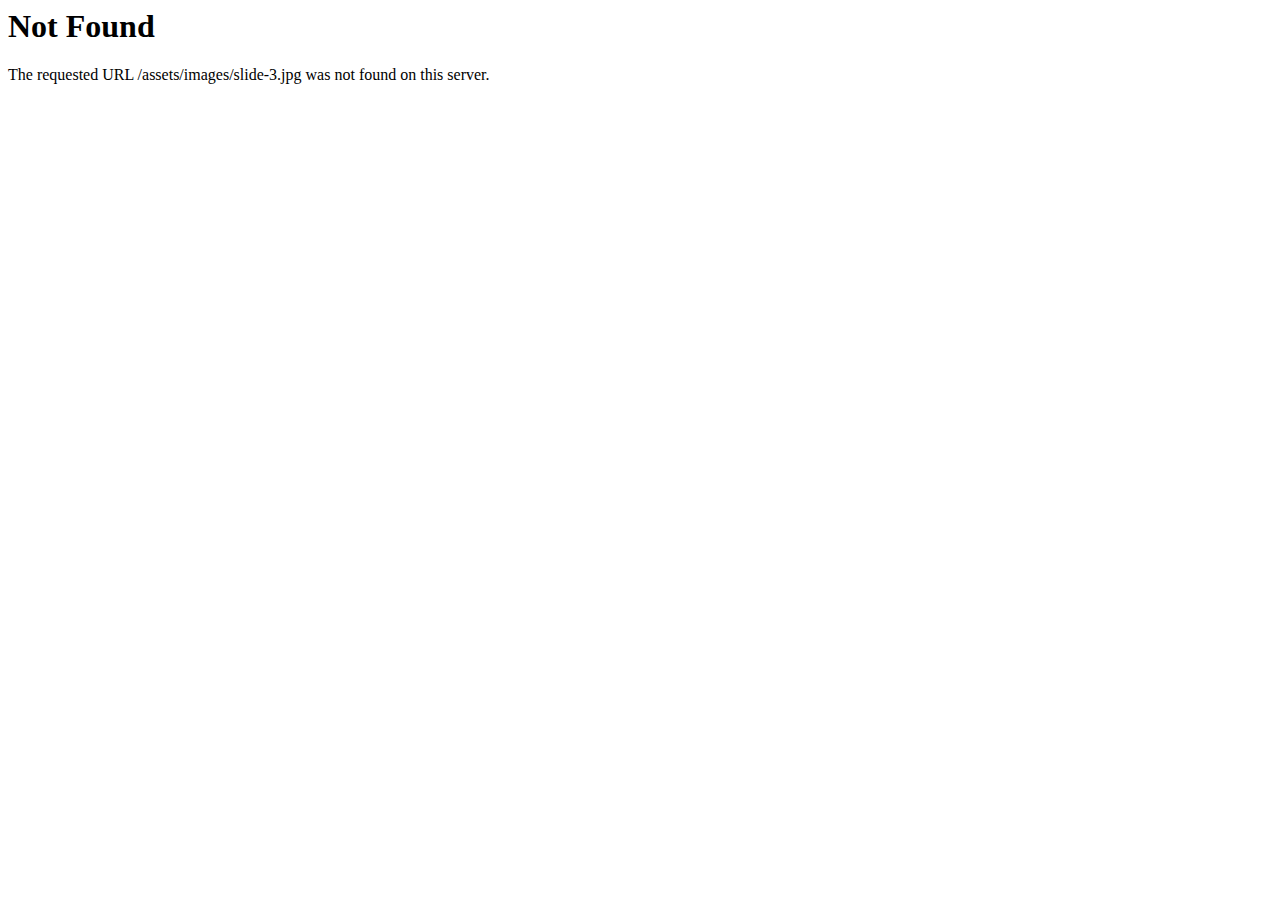
<file: assets/asset 11.html>
<!DOCTYPE HTML PUBLIC "-//IETF//DTD HTML 2.0//EN">
<html><head>
<title>404 Not Found</title>
</head><body>
<h1>Not Found</h1>
<p>The requested URL /assets/images/slide-3.jpg was not found on this server.</p>
</body></html>
</file>
